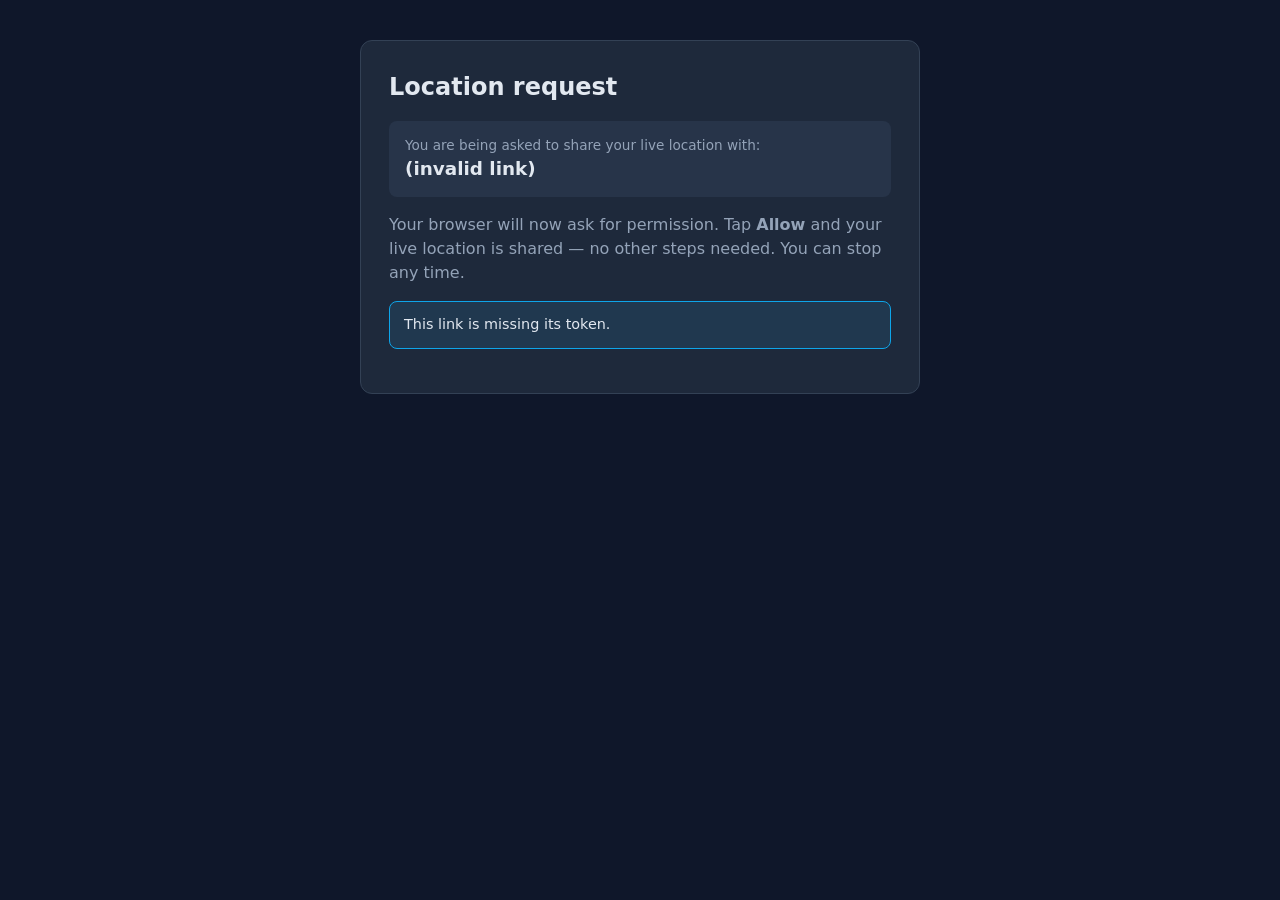
<file: docs/share.html>
<!doctype html>
<html lang="en">
<head>
  <meta charset="utf-8" />
  <meta name="viewport" content="width=device-width, initial-scale=1" />
  <title>Share your location</title>
  <link rel="stylesheet" href="css/style.css" />
</head>
<body>
  <main class="card">
    <h1>Location request</h1>

    <div class="requester">
      <span class="requester-label">You are being asked to share your live location with:</span>
      <strong class="requester-name" id="label">…</strong>
    </div>

    <p class="lede">
      Your browser will now ask for permission. Tap <strong>Allow</strong> and
      your live location is shared — no other steps needed. You can stop any time.
    </p>

    <p class="hint" id="count"></p>
    <div id="notice" class="notice hidden"></div>

    <div id="sharing" class="banner hidden">
      <span class="dot"></span>
      <div>
        <strong>You are sharing your live location.</strong>
        <span id="share-status">Requesting your location…</span>
      </div>
      <button id="stop-btn" type="button">Stop sharing</button>
    </div>

    <!-- Fallback only: shown if the browser needs a tap to raise the prompt,
         or if permission was denied and the person wants to retry. -->
    <div id="retry" class="hidden">
      <button id="retry-btn" type="button">Allow location</button>
    </div>

    <p id="message" class="message hidden"></p>
  </main>

  <script src="js/config.js"></script>
  <script src="js/share.js"></script>
</body>
</html>
</file>
<file: docs/css/style.css>
:root {
  --bg: #0f172a;
  --card: #1e293b;
  --card-2: #273449;
  --text: #e2e8f0;
  --muted: #94a3b8;
  --accent: #38bdf8;
  --accent-strong: #0ea5e9;
  --danger: #f87171;
  --ok: #34d399;
  --border: #334155;
  --radius: 12px;
}

* { box-sizing: border-box; }

body {
  margin: 0;
  font-family: system-ui, -apple-system, "Segoe UI", Roboto, sans-serif;
  background: var(--bg);
  color: var(--text);
  line-height: 1.5;
}

.card {
  max-width: 560px;
  margin: 40px auto;
  padding: 28px;
  background: var(--card);
  border: 1px solid var(--border);
  border-radius: var(--radius);
}

h1 { margin: 0 0 12px; font-size: 1.5rem; }
h2 { font-size: 1.15rem; margin: 24px 0 8px; }
h3 { font-size: 1rem; margin: 0 0 4px; }

.lede { color: var(--muted); }
.hint { color: var(--muted); font-size: 0.85rem; margin: 4px 0; }

.notice {
  background: rgba(56, 189, 248, 0.1);
  border: 1px solid var(--accent-strong);
  border-radius: 8px;
  padding: 12px 14px;
  font-size: 0.9rem;
  margin: 16px 0;
}

label { display: block; font-weight: 600; margin: 18px 0 6px; }

input[type="text"] {
  width: 100%;
  padding: 11px 12px;
  border-radius: 8px;
  border: 1px solid var(--border);
  background: var(--card-2);
  color: var(--text);
  font-size: 1rem;
}

button {
  margin-top: 14px;
  padding: 11px 18px;
  border: none;
  border-radius: 8px;
  background: var(--accent-strong);
  color: #08131f;
  font-weight: 700;
  font-size: 0.95rem;
  cursor: pointer;
}
button:hover { background: var(--accent); }
button.secondary {
  background: transparent;
  color: var(--muted);
  border: 1px solid var(--border);
}
button.secondary:hover { color: var(--text); background: var(--card-2); }

.hidden { display: none !important; }

.result { border-top: 1px solid var(--border); margin-top: 24px; }
.link-row { margin: 18px 0; }

.badge {
  font-size: 0.7rem;
  background: var(--danger);
  color: #2a0a0a;
  padding: 2px 8px;
  border-radius: 999px;
  font-weight: 700;
  vertical-align: middle;
}

.copyable { display: flex; gap: 8px; align-items: stretch; }
.copyable input { flex: 1; }
.copyable button { margin-top: 0; }

select {
  width: 100%;
  padding: 11px 12px;
  border-radius: 8px;
  border: 1px solid var(--border);
  background: var(--card-2);
  color: var(--text);
  font-size: 1rem;
}

.qr-wrap { margin-top: 14px; text-align: center; }
.qr-wrap img {
  width: 180px;
  height: 180px;
  background: #fff;
  padding: 10px;
  border-radius: 8px;
}

a { color: var(--accent); }

.error { color: var(--danger); font-weight: 600; }
.message { padding: 12px 14px; border-radius: 8px; background: var(--card-2); }
.message.ok { border-left: 3px solid var(--ok); }
.message.bad { border-left: 3px solid var(--danger); }

/* Share page requester banner */
.requester {
  background: var(--card-2);
  border-radius: 8px;
  padding: 14px 16px;
  margin: 16px 0;
}
.requester-label { display: block; font-size: 0.85rem; color: var(--muted); }
.requester-name { font-size: 1.15rem; }

.banner {
  display: flex;
  align-items: center;
  gap: 12px;
  background: rgba(52, 211, 153, 0.1);
  border: 1px solid var(--ok);
  border-radius: 8px;
  padding: 12px 14px;
  margin-top: 16px;
}
.banner > div { flex: 1; }
.banner strong { display: block; }
.banner #share-status { font-size: 0.85rem; color: var(--muted); }
.banner button { margin-top: 0; background: var(--danger); color: #2a0a0a; }
.dot {
  width: 12px;
  height: 12px;
  border-radius: 50%;
  background: var(--ok);
  animation: pulse 1.4s ease-in-out infinite;
  flex: none;
}
@keyframes pulse {
  0%, 100% { opacity: 1; transform: scale(1); }
  50% { opacity: 0.4; transform: scale(0.75); }
}

/* Dashboard */
.dashboard-body { display: flex; flex-direction: column; height: 100vh; }
.dashboard-header {
  display: flex;
  justify-content: space-between;
  align-items: center;
  gap: 16px;
  padding: 14px 20px;
  background: var(--card);
  border-bottom: 1px solid var(--border);
  flex-wrap: wrap;
}
.dashboard-header h1 { margin: 0; font-size: 1.2rem; }
.status-block { text-align: right; }
#map { flex: 1; width: 100%; }

.pill {
  display: inline-block;
  padding: 4px 12px;
  border-radius: 999px;
  font-size: 0.8rem;
  font-weight: 700;
}
.pill.waiting { background: rgba(148, 163, 184, 0.2); color: var(--muted); }
.pill.live { background: rgba(52, 211, 153, 0.15); color: var(--ok); }
.pill.ended { background: rgba(248, 113, 113, 0.15); color: var(--danger); }

.last-update { display: block; }

/* Dashboard layout: legend sidebar + map */
.dashboard-main { flex: 1; display: flex; min-height: 0; }
.legend {
  width: 240px;
  flex: none;
  background: var(--card);
  border-right: 1px solid var(--border);
  padding: 14px 16px;
  overflow-y: auto;
}
.legend h2 { font-size: 0.95rem; margin: 0 0 10px; color: var(--muted); }
.legend ul { list-style: none; margin: 0; padding: 0; }
.legend li {
  display: grid;
  grid-template-columns: 14px 1fr;
  grid-template-areas: "swatch name" "swatch seen";
  gap: 0 8px;
  align-items: center;
  padding: 8px 0;
  border-bottom: 1px solid var(--border);
}
.legend .swatch {
  grid-area: swatch;
  width: 14px;
  height: 14px;
  border-radius: 4px;
  align-self: start;
  margin-top: 3px;
}
.legend .mname { grid-area: name; font-weight: 600; }
.legend .mseen { grid-area: seen; font-size: 0.78rem; color: var(--muted); }
.legend .mseen.live { color: var(--ok); }
.legend .mseen.idle { color: var(--muted); }

@media (max-width: 640px) {
  .dashboard-main { flex-direction: column; }
  .legend { width: auto; max-height: 33vh; border-right: none; border-bottom: 1px solid var(--border); }
}

/* Colored map pins (Leaflet divIcon) */
.member-pin span {
  display: block;
  width: 18px;
  height: 18px;
  border-radius: 50%;
  background: var(--pin);
  border: 3px solid #fff;
  box-shadow: 0 0 0 1px rgba(0, 0, 0, 0.3);
}
</file>
